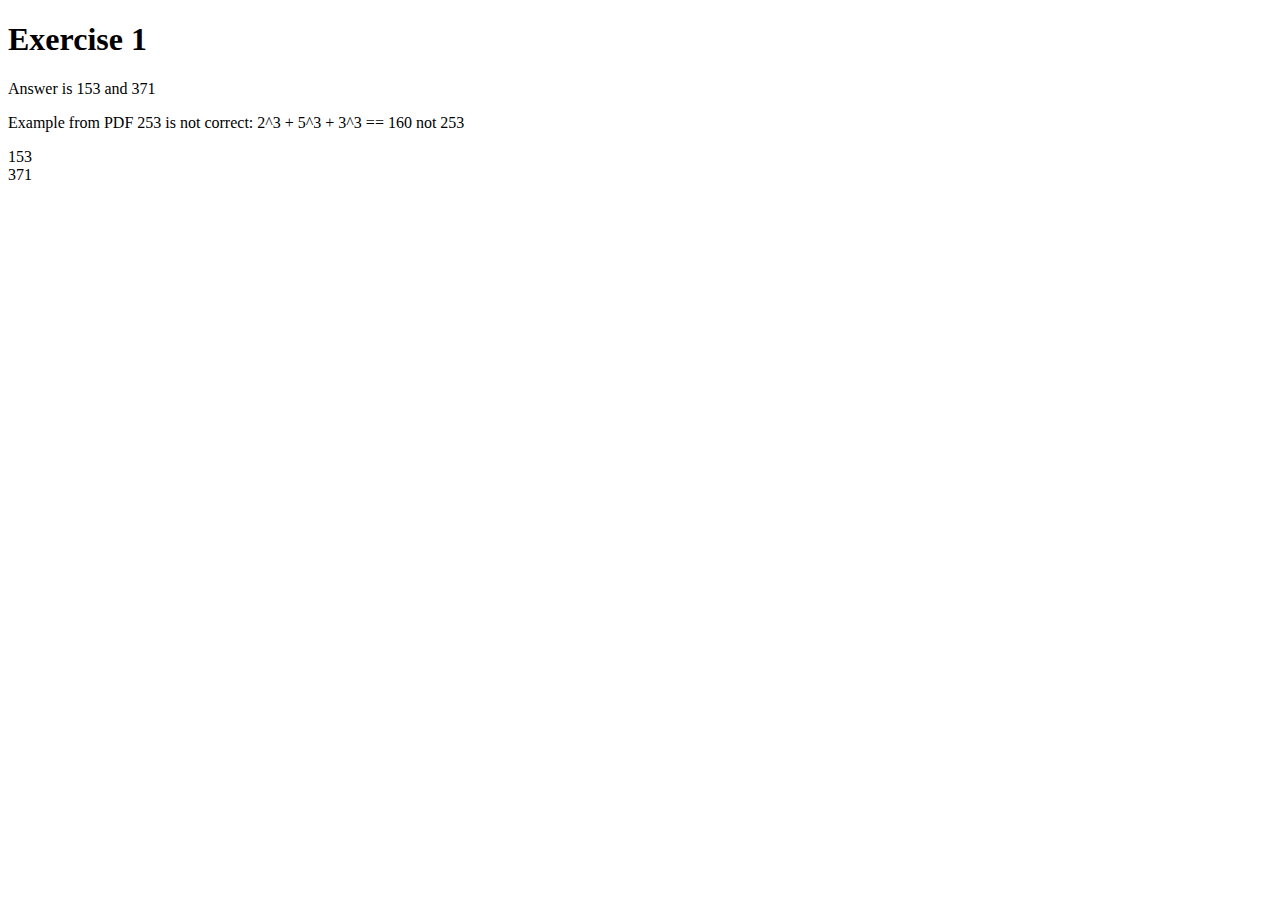
<file: Exercises/ex1.html>
<!DOCTYPE html>
<html lang="en">
<head>
	<meta charset="UTF-8">
	<title>Exercise 1</title>
</head>
<body>
	<h1>Exercise 1</h1>
	<p>Answer is 153 and 371</p>
	<p>Example from PDF 253 is not correct: 2^3 + 5^3 + 3^3 == 160 not 253</p>
	<p id="ex1"></p>


	<script>
		// Exercise 1
		var txt = "";
		var numbers = [1];
		numbers.forEach(Exercise1);
		document.getElementById("ex1").innerHTML = txt;

		function Exercise1() {
			for (var i = 1; i <= 9; i++) {
				for (var j = 1; j <= 9; j++) {
					for (var k = 1; k <= 9; k++) {
						if (100*i + 10*j + 1*k == Math.pow(i,3) + Math.pow(j,3) + Math.pow(k,3)){
							ABC = 100*i + 10*j + 1*k;
							txt = txt + ABC + "<br>";

						}
					}
				}
			}
		}
		console.log("Hello");
	</script>

</body>
</html>
</file>
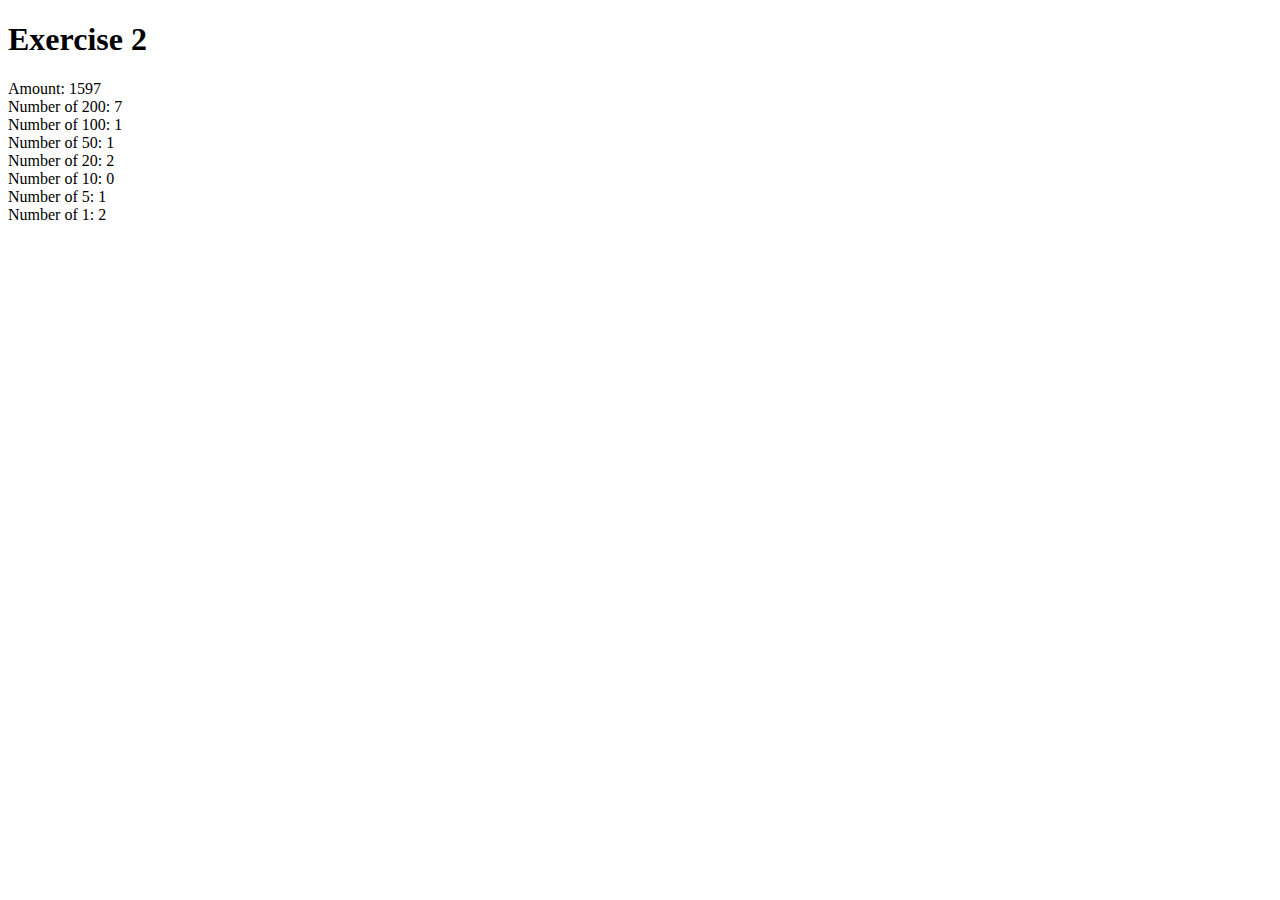
<file: Exercises/ex2.html>
<!DOCTYPE html>
<html lang="en">
<head>
	<meta charset="UTF-8">
	<title>Exercise 2</title>
</head>
<body>
	<h1>Exercise 2</h1>
	<p id="ex2"></p>

	<script>
		// Exercise 2
		numbers=[1];
		var a = 1597;
		var amount = "";
		numbers.forEach(Exercise2);
		document.getElementById("ex2").innerHTML = amount;
		function Exercise2(){
			amount = "Amount: " + a + "<br>";
			amount = amount + "Number of 200: " + Math.floor(a/200) + "<br>";
			a = a - Math.floor(a/200) * 200;
			amount = amount + "Number of 100: " + Math.floor(a/100) + "<br>";
			a = a - Math.floor(a/100) * 100;
			amount = amount + "Number of 50:  " + Math.floor(a/50) + "<br>";
			a = a - Math.floor(a/50) * 50;
			amount = amount + "Number of 20:  " + Math.floor(a/20) + "<br>";
			a = a - Math.floor(a/20) * 20;
			amount = amount + "Number of 10:  " + Math.floor(a/10) + "<br>";
			a = a - Math.floor(a/10) * 10;
			amount = amount + "Number of 5:   " + Math.floor(a/5) + "<br>";
			a = a- Math.floor(a/5) * 5;
			amount = amount + "Number of 1:   " + Math.floor(a/1) + "<br>";
			a = a - Math.floor(a/1) * 1;
		}
	</script>
</body>
</html>
</file>
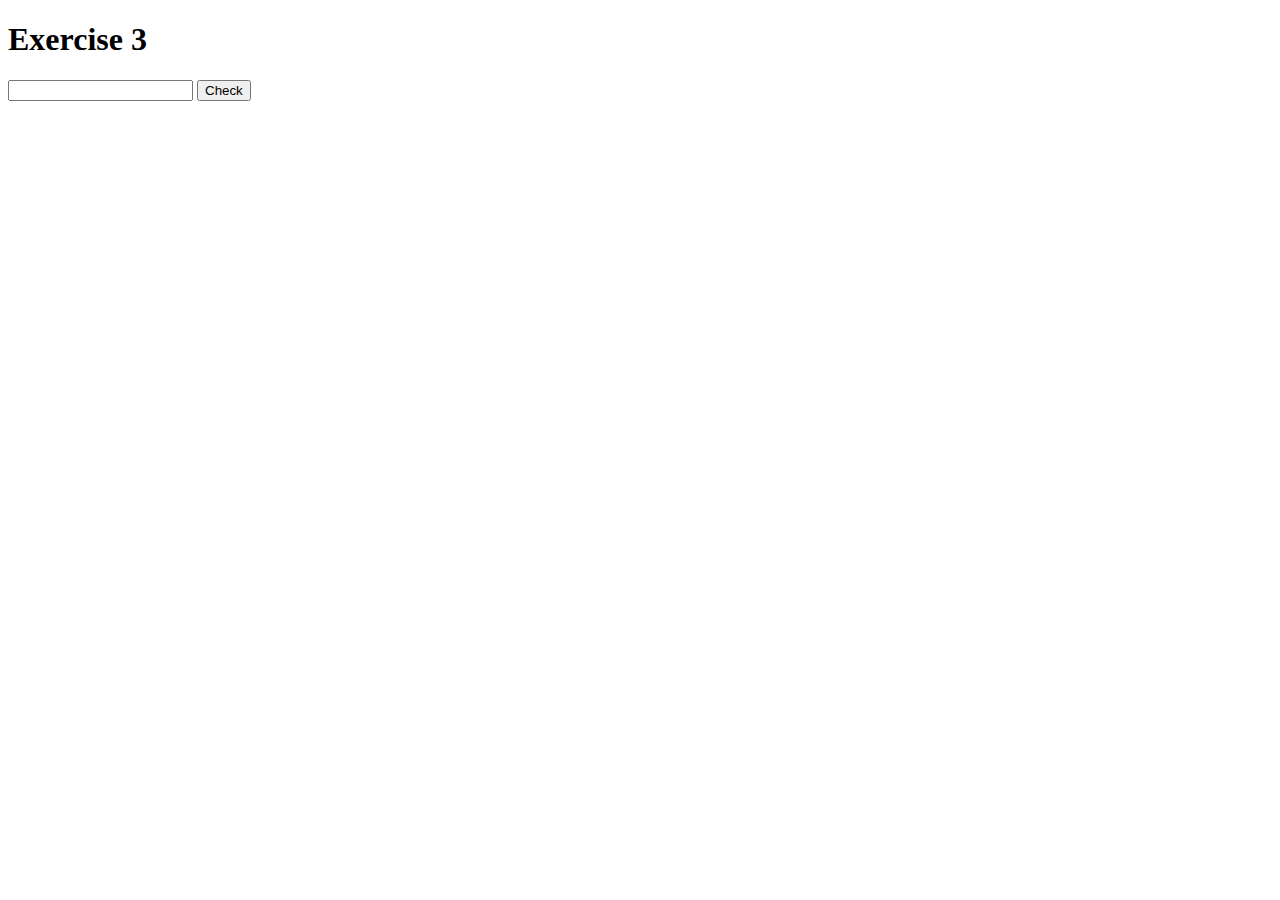
<file: Exercises/ex3.html>
<!DOCTYPE html>
<html lang="en">
<head>
	<meta charset="UTF-8">
	<title>Exercise 3</title>
</head>
<body>
	<h1>Exercise 3</h1>
	<input type="text" name="Value:" id="input2">
    <input type="button" value="Check" id="validate">


	<script>
		// Exercise 3
		var input = document.getElementById("input2");
	    var button = document.getElementById("validate");
	    button.onclick = function() {
	        var card_id = input.value;
	        console.log("Check of validation of card ID " + card_id);
	        var card_id_arr = [];
	        for (let i = 0; i < card_id.length; i++) {
	            if (card_id.charCodeAt(i) < 48 || card_id.charCodeAt(i) > 58) {
	                console.log("Invalid card number!");
	                return;
	            }
	            card_id_arr.push(card_id.charCodeAt(i) - 48);
	        }
	        var doubled_card_id = card_id_arr.slice();
	        for (let i = card_id_arr.length - 2; i >= 0; i -= 2) {
	            var tmp = doubled_card_id[i] * 2;
	            doubled_card_id[i] = 0;
	            while (tmp > 0) {
	                doubled_card_id[i] += tmp % 10;
	                tmp  = Math.floor(tmp / 10);
	            }
	        }
	        var sum = 0;
	        for (let i = 0; i < doubled_card_id.length - 1; i++) {
	            sum += doubled_card_id[i];
	        }
	        console.log(doubled_card_id.toString());
	        if (10 - sum % 10 == doubled_card_id[doubled_card_id.length - 1]) {
	            console.log("The card is OK");
	        } else {
	            console.log("The card is not OK");
	        }
    	}
	</script>
</body>
</html>
</file>
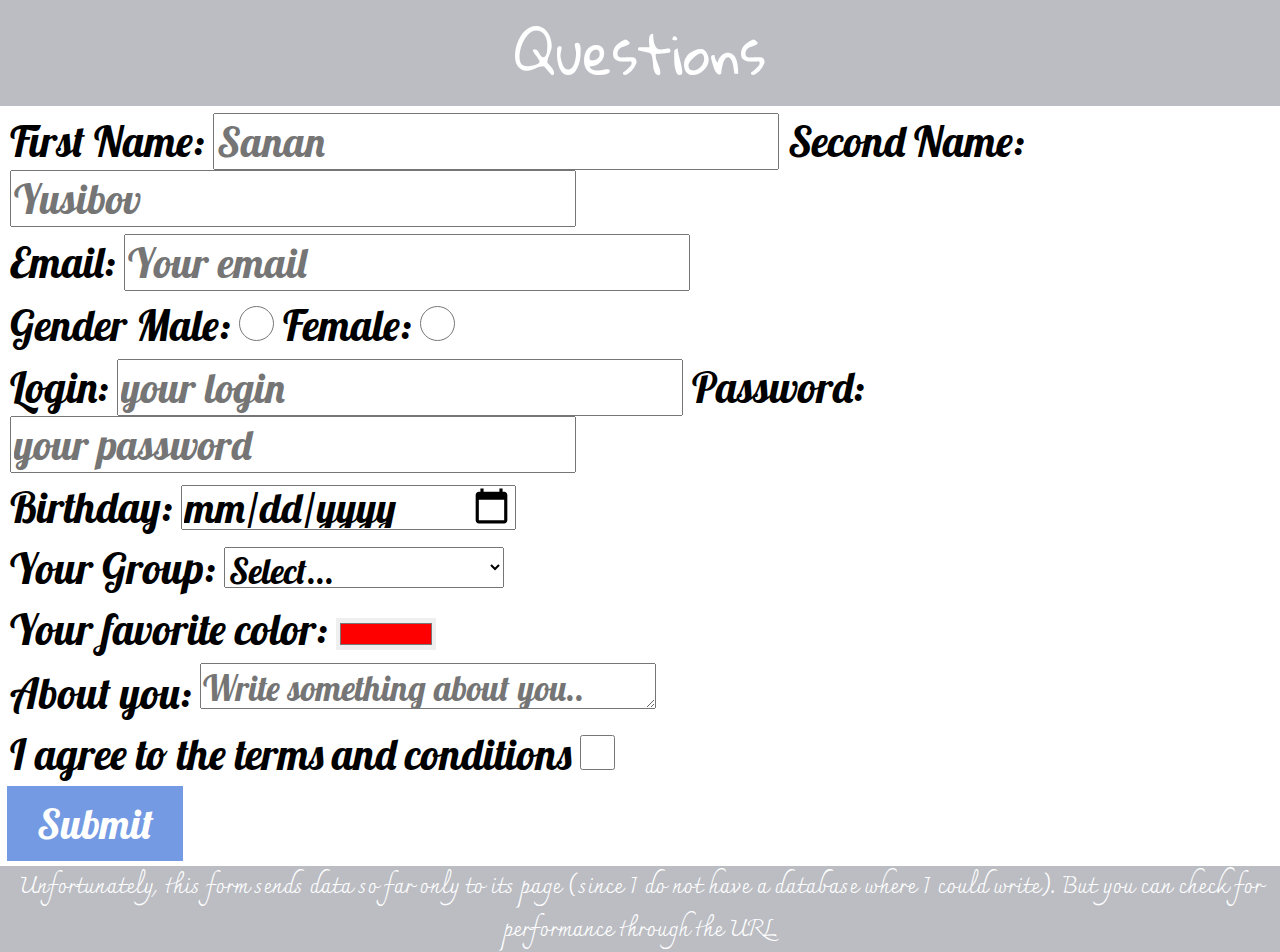
<file: Form/Form.html>
<!DOCTYPE html>
<html lang="en">
<head>
	<meta charset="UTF-8">
	<title>Form</title>
	<link rel="stylesheet" href="FormStyle.css">
	<link href="https://fonts.googleapis.com/css?family=Charmonman:700" rel="stylesheet">
	<link href="https://fonts.googleapis.com/css?family=Lobster" rel="stylesheet">
	<link href="https://fonts.googleapis.com/css?family=Gloria+Hallelujah" rel="stylesheet">
</head>
<body>
	<header>Questions</header>
	<form>
		<div class="name">
			<label for="FirstName">First Name:</label>
			<input type="text" name="FirstName" id="FirstName" placeholder="Sanan" required>

			<label for="SecondName">Second Name:</label>
			<input type="text" name="SecondName" id="SecondName" placeholder="Yusibov" required>
		</div>

		<div class="mail">
			<label for="email"> Email:</label>
			<input type="email" name="email" id="email" placeholder="Your email" required>
		</div>

		<div class="gender">		
			<label>Gender </label>
			<label for="Male"> Male:</label>
			<input type="radio" name="Gender" id="Male" value="Male">

			<label for="Female"> Female:</label>
			<input type="radio" name="Gender" id="Female" value="Female">

			<!-- <label for="Other"> Other:</label>
			<input type="radio" name="Gender" id="Other" value="Other"> -->
		</div>

		<div class="logPass">
			<label for="log"> Login:</label>
			<input type="text" name="login" id="log" placeholder="your login" pattern=".{5,10}" required>

			<label for="pass"> Password:</label>
			<input type="password" name="pass" id="pass" placeholder="your password" pattern=".{5,10}" required title="Password must be between 5 and 10 characters">
		</div>

		<div class="birth">
			<label for="Birth">Birthday: </label>
				<input type="date" name="Birthday" id="Birth" required>
		</div>

		<div class="group">
			<label for="GroupSelect">Your Group: </label>
			<select name="Group" id="GroupSelect" required>
    				<option value="" disabled selected>Select...</option>
					<option>Computer Science</option>
					<option>Chemical eng.</option>
					<option>Oil & Gas</option>
					<option>Geophysics</option>
			</select>
		</div>

		<div class="color">
			<label for="color">Your favorite color: </label>
			<input type="color" name="FavColor" id="color" value="#ff0000" placeholder="#FFFFFF">
		</div>

		<div class="about">
			<label for="text">About you:</label>
			<textarea id="text" name="text" placeholder="Write something about you.."></textarea>

		</div>

		<div class="check">
			<label for="agree">I agree to the terms and conditions </label>
			<input type="checkbox" name="agree" required>
		</div>

		<input type="submit" text="submit">
	</form>
	
	<footer>
		Unfortunately, this form sends data so far only to its page (since I do not have a database where I could write). But you can check for performance through the URL
	</footer>
</body>
</html>
</file>
<file: Form/FormStyle.css>
*{
	margin: 0 0 0 0;
}
div{
	margin-left: 10px;
	margin-top: 7px;
}
input, select, textarea{
	font-size: 31pt;
	font-family: Lobster;
}
input[type=radio], input[type=checkbox] {
    border: 0px;
    width: 35px;
    height: 35px;
}
input[type=color]{
	border: none;
	width: 100px;
	height: 32px;
}

input[type=date]{
	width: 330px;
	height: 41px;
}
select{
	font-size: 26pt;
	width: 280px;
	height: 41px;
}

input[type=button], input[type=submit], input[type=reset] {
    background-color: #739ae2;
    border: none;
    color: white;
    padding: 12px 30px;
    text-decoration: none;
    margin: 5px 7px;
    cursor: pointer;
}
textarea{
	font-size: 26pt;
	
	width: 450px;
	max-width: 900px;
	min-width: 450px;

	height: 40px;
	max-height: 40px;
	min-height: 40px;
}

div.about label{
	text-align: center;
}

header, footer {
  margin: 0 0 0 0;
  font-size: 40pt;
  color: white;
  background-color: #bbbdc3;
  text-align: center;
  font-family: 'Gloria Hallelujah', cursive;
}
footer{
	font-size: 17pt;
	font-family: Charmonman;

}

body{
	font-family: Lobster;
	font-size: 32pt;
	background-image: url(https://www.fg-a.com/wallpapers/white-background-geo-shapes.jpg);
	background-size: cover;
	background-repeat: no-repeat;
}

@media only screen and (max-width: 600px) {
  div.example {
    display: flex;
  }
}
</file>
